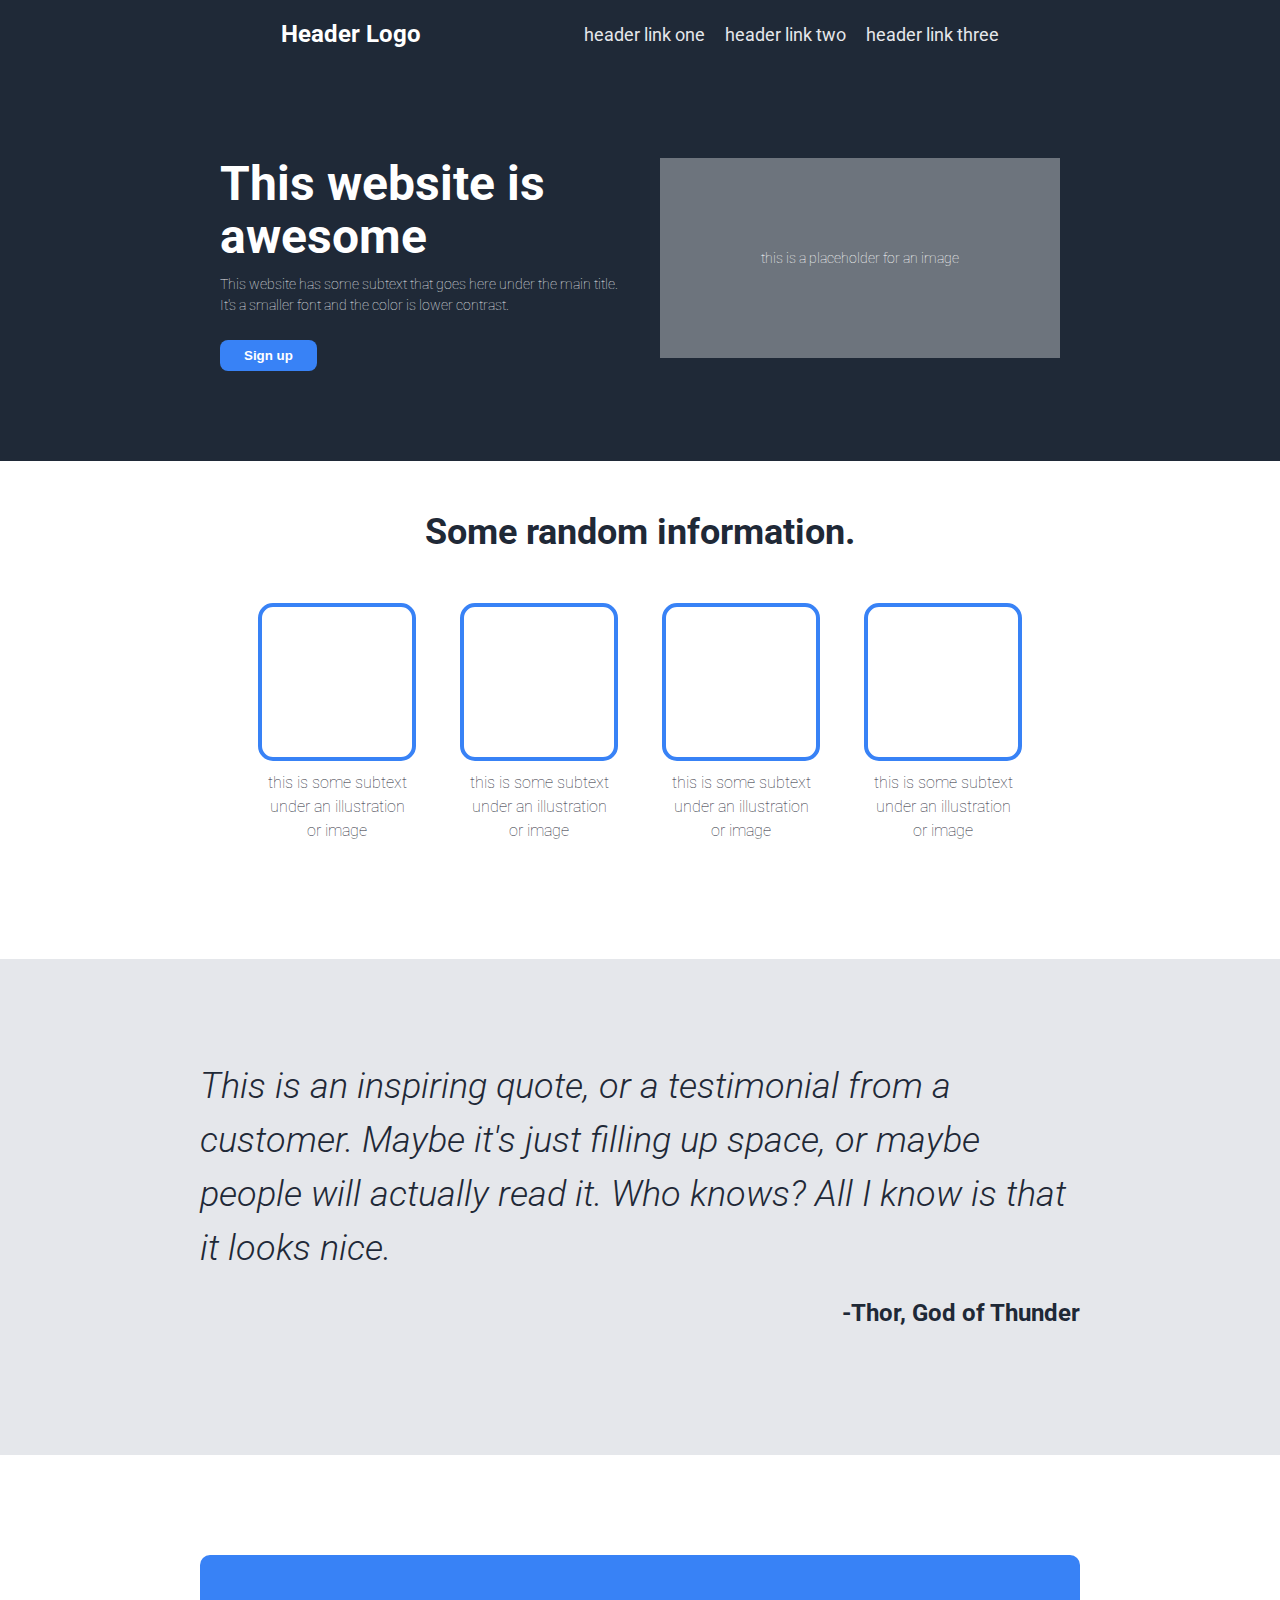
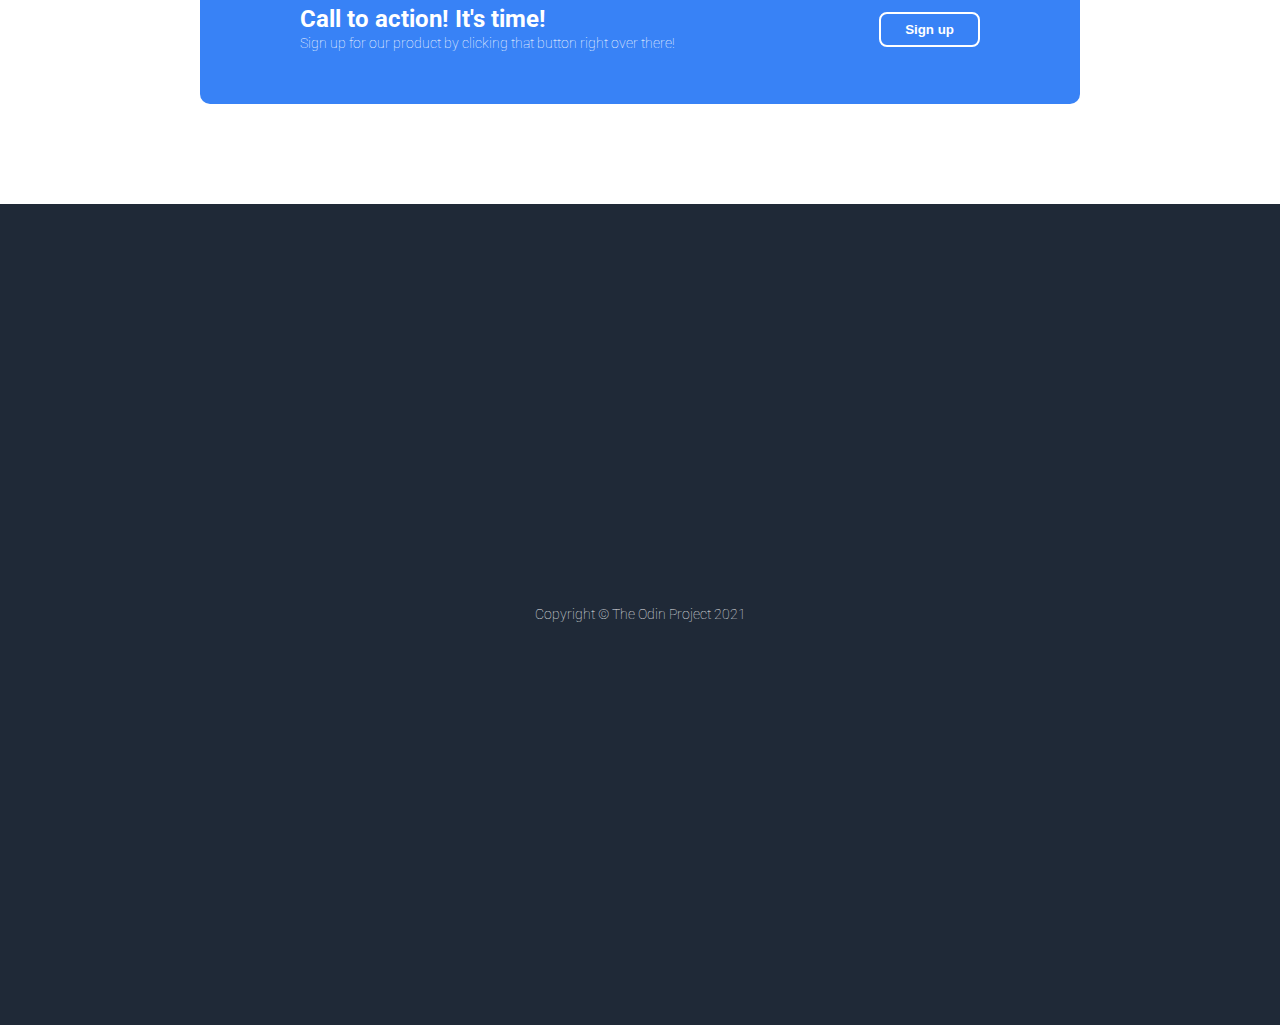
<file: index.html>
<!DOCTYPE html>
<html lang="en">
<head>
    <meta charset="UTF-8">
    <meta name="viewport" content="width=device-width, initial-scale=1.0">
    <link rel="stylesheet" href="style.css">
    <link href="https://fonts.googleapis.com/css?family=Roboto:100,200,300,400,500,600,700,800,900&display=swap" rel="stylesheet">
    <title>Landing Page</title>
    
</head>
<body>
    <div class="header">
        <div class="logo">Header Logo</div>
        <ul>
            <li>header link one</li>
            <li>header link two</li>
            <li>header link three</li>
        </ul>
    </div>
    <div class="content1">
        <div class="rs1">
            <p class="p1">This website is awesome</p>
            <p>This website has some subtext that goes here under the main title. 
                It's a smaller font and the color is lower contrast.</p>
            <button class="button">Sign up</button>
        </div>
        <div class="ls1">
            <p class="image">this is a placeholder for an image</p>
        </div>
    </div>
    <div class="content2">
        <h2 class="p2">Some random information.</h2>
        <div class="boxes-container">
            <div class="box-item">
                <div class="box"></div>
                <p class="box-text">this is some subtext under an illustration or image</p>
            </div>
            <div class="box-item">
                <div class="box"></div>
                <p class="box-text">this is some subtext under an illustration or image</p>
            </div>
            <div class="box-item">
                <div class="box"></div>
                <p class="box-text">this is some subtext under an illustration or image</p>
            </div>
            <div class="box-item">
                <div class="box"></div>
                <p class="box-text">this is some subtext under an illustration or image</p>
            </div>
        </div>
    </div>
    <div class="quote-section">
        <p class="quote">This is an inspiring quote, or a testimonial from a customer. Maybe it's just filling up space, or maybe people will actually read it. Who knows? All I know is that it looks nice.</p>
        <p class="quote-author">-Thor, God of Thunder</p>
    </div>
    
    <div class="cta-section">
        <div class="cta-container">
            <div class="cta-text">
                <h3>Call to action! It's time!</h3>
                <p>Sign up for our product by clicking that button right over there!</p>
            </div>
            <button class="button">Sign up</button>
        </div>
    </div>
    
    <div class="footer">
        <p>Copyright © The Odin Project 2021</p>
    </div>
</body>
</html>
</file>
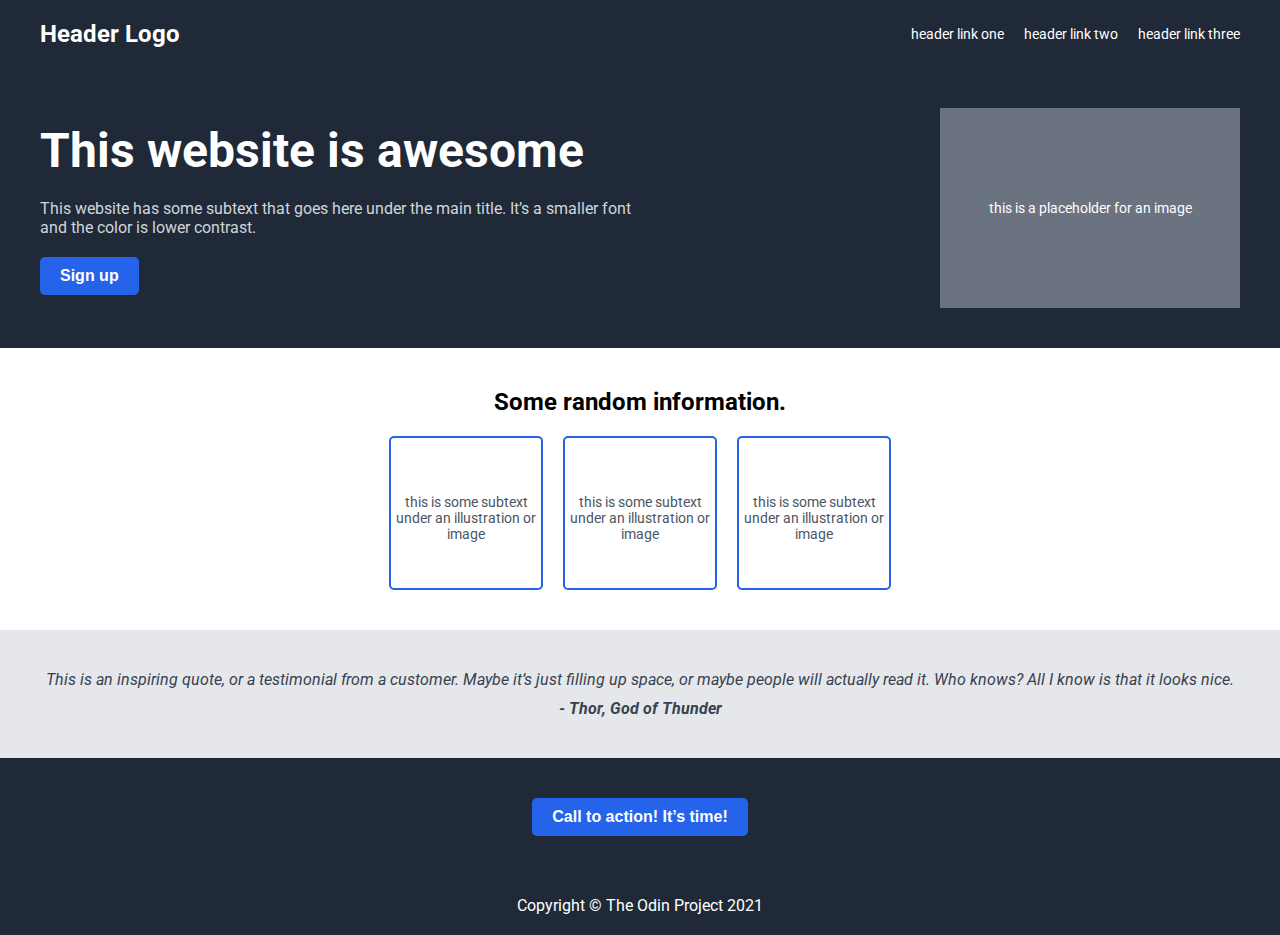
<file: index2.html>
<!DOCTYPE html>
<html lang="en">
<head>
    <meta charset="UTF-8">
    <meta name="viewport" content="width=device-width, initial-scale=1.0">
    <link href="https://fonts.googleapis.com/css?family=Roboto:400,700&display=swap" rel="stylesheet">
    <title>Landing Page</title>
    <style>
        /* Global Styles */
        body {
            margin: 0;
            font-family: 'Roboto', sans-serif;
            color: white;
            background-color: #1f2937;
        }

        h1, h2, p {
            margin: 0;
        }

        a {
            text-decoration: none;
        }

        /* Header Styles */
        .header {
            background-color: #1f2937;
            color: white;
            display: flex;
            align-items: center;
            justify-content: space-between;
            padding: 20px 40px;
        }

        .header .logo {
            font-size: 24px;
            font-weight: bold;
        }

        .header ul {
            list-style: none;
            display: flex;
            gap: 20px;
            margin: 0;
            padding: 0;
        }

        .header ul li {
            font-weight: 400;
            font-size: 14px;
        }

        /* Hero Section */
        .hero {
            display: flex;
            justify-content: space-between;
            align-items: center;
            padding: 40px;
        }

        .hero .text {
            flex: 1;
            max-width: 600px;
        }

        .hero h1 {
            font-size: 48px;
            font-weight: bold;
            margin-bottom: 20px;
        }

        .hero p {
            font-size: 16px;
            color: #d1d5db;
            margin-bottom: 20px;
        }

        .hero .button {
            padding: 10px 20px;
            font-size: 16px;
            font-weight: bold;
            background-color: #2563eb;
            color: white;
            border: none;
            border-radius: 5px;
            cursor: pointer;
        }

        .hero .image-placeholder {
            width: 300px;
            height: 200px;
            background-color: #6b7280;
            display: flex;
            justify-content: center;
            align-items: center;
            color: white;
            font-size: 14px;
        }

        /* Information Section */
        .info-section {
            background-color: white;
            color: black;
            text-align: center;
            padding: 40px 20px;
        }

        .info-section h2 {
            font-size: 24px;
            margin-bottom: 20px;
        }

        .info-container {
            display: flex;
            justify-content: center;
            gap: 20px;
            flex-wrap: wrap;
        }

        .info-box {
            width: 150px;
            height: 150px;
            border: 2px solid #2563eb;
            border-radius: 5px;
            display: flex;
            flex-direction: column;
            justify-content: center;
            align-items: center;
        }

        .info-box p {
            font-size: 14px;
            color: #4b5563;
            margin-top: 10px;
        }

        /* Quote Section */
        .quote-section {
            background-color: #e5e7eb;
            color: #374151;
            text-align: center;
            padding: 40px 20px;
            font-style: italic;
        }

        .quote-section p {
            margin-bottom: 10px;
        }

        .quote-section span {
            display: block;
            font-weight: bold;
            margin-top: 10px;
        }

        /* Call-to-action Section */
        .cta-section {
            text-align: center;
            padding: 40px 20px;
        }

        .cta-section .cta-button {
            padding: 10px 20px;
            font-size: 16px;
            font-weight: bold;
            background-color: #2563eb;
            color: white;
            border: none;
            border-radius: 5px;
            cursor: pointer;
        }

        /* Footer Section */
        .footer {
            background-color: #1f2937;
            color: white;
            text-align: center;
            padding: 20px;
        }
    </style>
</head>
<body>
    <!-- Header Section -->
    <div class="header">
        <div class="logo">Header Logo</div>
        <ul>
            <li>header link one</li>
            <li>header link two</li>
            <li>header link three</li>
        </ul>
    </div>

    <!-- Hero Section -->
    <div class="hero">
        <div class="text">
            <h1>This website is awesome</h1>
            <p>This website has some subtext that goes here under the main title. It’s a smaller font and the color is lower contrast.</p>
            <button class="button">Sign up</button>
        </div>
        <div class="image-placeholder">
            this is a placeholder for an image
        </div>
    </div>

    <!-- Information Section -->
    <div class="info-section">
        <h2>Some random information.</h2>
        <div class="info-container">
            <div class="info-box">
                <p>this is some subtext under an illustration or image</p>
            </div>
            <div class="info-box">
                <p>this is some subtext under an illustration or image</p>
            </div>
            <div class="info-box">
                <p>this is some subtext under an illustration or image</p>
            </div>
        </div>
    </div>

    <!-- Quote Section -->
    <div class="quote-section">
        <p>This is an inspiring quote, or a testimonial from a customer. Maybe it’s just filling up space, or maybe people will actually read it. Who knows? All I know is that it looks nice.</p>
        <span>- Thor, God of Thunder</span>
    </div>

    <!-- Call-to-action Section -->
    <div class="cta-section">
        <button class="cta-button">Call to action! It’s time!</button>
    </div>

    <!-- Footer Section -->
    <div class="footer">
        Copyright © The Odin Project 2021
    </div>
</body>
</html>
</file>
<file: style.css>
body {
    margin: 0;
    font-family: 'Roboto', sans-serif;
}

.header {
    background-color: #1f2937;
    color: white;
    display: flex;
    align-items: center;
    justify-content: space-around;
    padding: 20px 200px;
}

.header .logo {
    font-size: 24px;
    font-weight: bolder;
}

ul {
    list-style: none;
    display: flex;
    gap: 20px;
    margin: 0;
    padding: 0;
}

ul li {
    font-weight: 400;
    font-size: 18px;
    color: #E5E7EB;
}

.content1 {
    display: flex;
    background-color: #1f2937;
    justify-content: center;
    align-items: stretch;
    padding: 90px 0px;
    gap: 40px;
}

.rs1 {
    width: 400px;
}

.ls1 {
    width: 400px;
}

.p1 {
    font-size: 48px;
    color: white;
    font-weight: bolder;
    margin: 0;
    padding: 0;
    line-height: 1.1;
    margin-bottom: 10px;
}

p {
    color: #E5E7EB;
    font-size: 14px;
    font-weight: 100;
    margin-top: 0;
    line-height: 1.5;
}

.image {
    height: 200px;
    width: 100%;
    background-color: #6D747D;
    color: white;
    display: flex;
    align-items: center;
    justify-content: center;
    margin: 0;
}

.button {
    background-color: #3882F6;
    color: white;
    padding: 8px 24px;
    border: none;
    border-radius: 8px;
    font-weight: bold;
    margin-top: 10px;
}

.content2{
    padding: 50px 0 100px 0;

}


.boxes-container {
    display: flex;
    justify-content: center;
    gap: 52px;
    margin-top: 50px;
}

.box-item {
    max-width: 150px;
    display: flex;
    flex-direction: column;
    align-items: center;
}

.box {
    width: 150px;
    height: 150px;
    border: 4px solid #3882F6;
    border-radius: 15px;
    margin-bottom: 10px;
}

.box-text {
    text-align: center;
    color: #1f2937;
    font-size: 16px;
}

.p2 {
    color: #1f2937;
    font-size: 36px;
    font-weight: bolder;
    text-align: center;
    margin: 0;
}

.quote-section {
    background-color: #E5E7EB;
    padding: 100px 200px;
}

.quote {
    font-size: 36px;
    font-style: italic;
    font-weight: 300;
    color: #1F2937;
    margin: 0;
}

.quote-author {
    color: #1F2937;
    font-weight: bold;
    font-size: 24px;
    text-align: right;
    margin-top: 20px;
}

.cta-section {
    padding: 100px 200px;
}

.cta-container {
    background-color: #3882F6;
    padding: 50px 100px;
    border-radius: 10px;
    display: flex;
    justify-content: space-between;
    align-items: center;
}

.cta-text {
    color: white;
}

.cta-text h3 {
    margin: 0;
    font-size: 24px;
}

.cta-text p {
    margin: 0;
    color: white;
}

.cta-container .button {
    border: 2px solid white;
    margin: 0;
}

.footer {
    background-color: #1F2937;
    color: white;
    text-align: center;
    padding: 400px 0;
}

.footer p {
    margin: 0;
}
</file>
